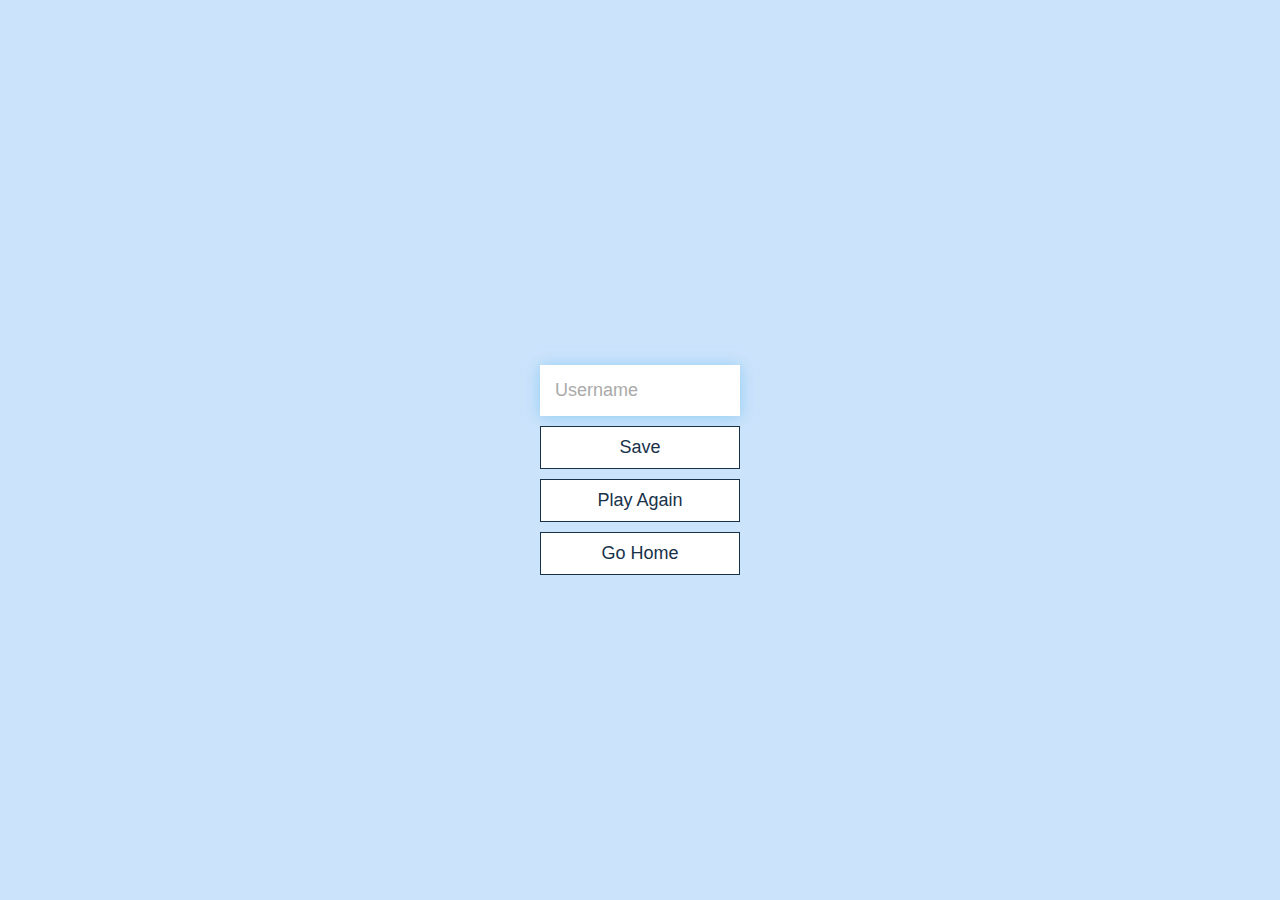
<file: end.html>
<!DOCTYPE html>
<html lang="en">
<head>
  <meta charset="UTF-8">
  <meta name="viewport" content="width=device-width, initial-scale=1.0">
  <meta http-equiv="X-UA-Compatible" content="ie=edge">
  <title>Document</title>
  <link rel="stylesheet" href="main.css">
</head>
<body>
  <div class="container">
      <div id="end">
        <h1 id="finalScore"></h1>
        <form>
          <input
            type="text"
            name="username"
            id="username"
            placeholder="Username"
          />
          <button
            type="submit"
            class="btn"
            id="saveScoreBtn"
            onclick="saveHighScore(event)"
            disabled
          >
            Save
          </button>
        </form>
        <a class="btn" href="/game.html">Play Again</a>
        <a class="btn" href="/index.html">Go Home</a>
      </div>
    </div>
    <script src="end.js"/>
</body>
</html>
</file>
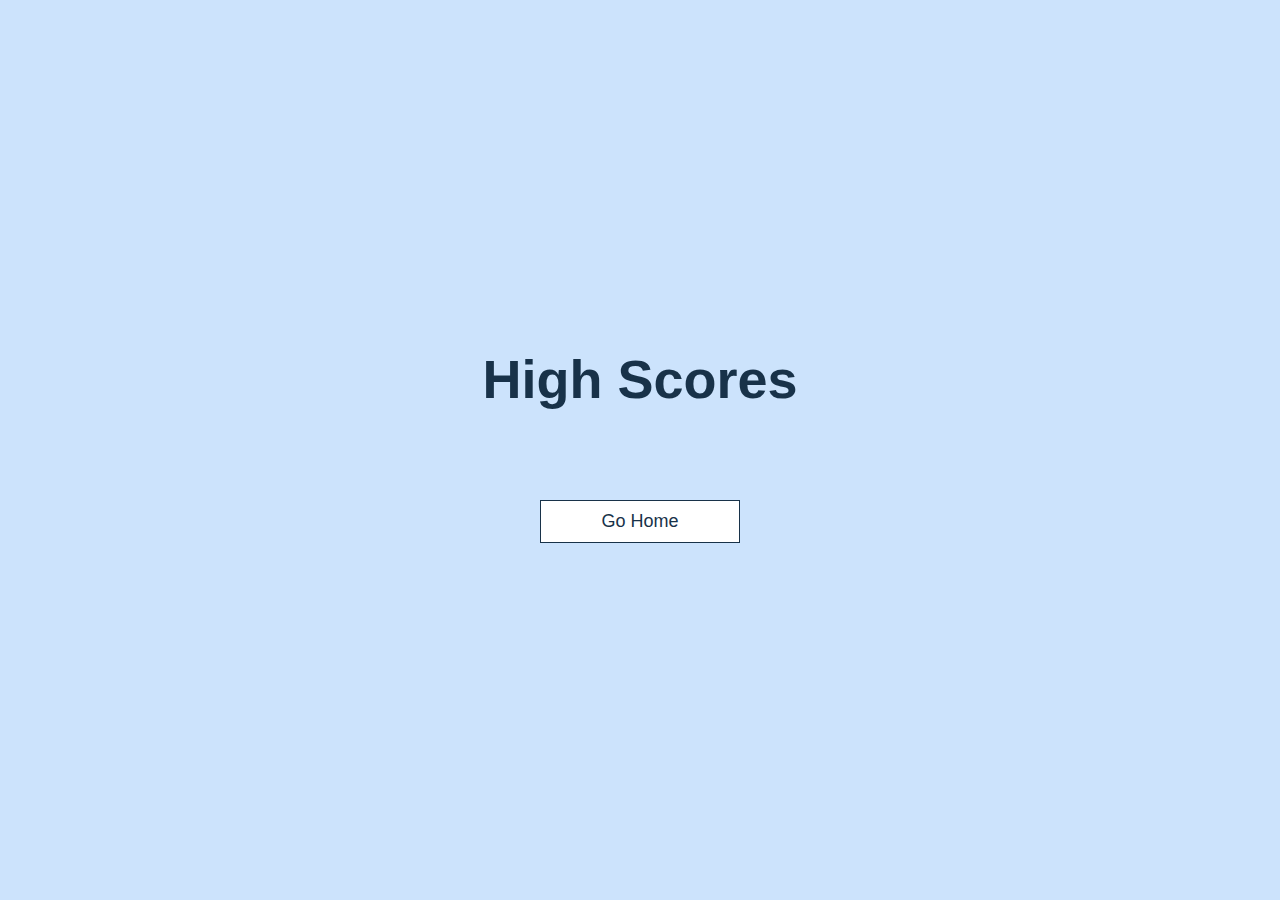
<file: highscores.html>
<!DOCTYPE html>
<html lang="en">
<head>
  <meta charset="UTF-8">
  <meta name="viewport" content="width=device-width, initial-scale=1.0">
  <meta http-equiv="X-UA-Compatible" content="ie=edge">
  <title>High Score</title>
  <link rel="stylesheet" href="main.css">
</head>
<body>
  <div class="container">
       <div id="highscores">
         <h1 id="finalScore">High Scores</h1>
         <ul id="highScoresList"></ul>
         <a class="btn" href="/index.html">Go Home</a>
       </div>
     </div>


     <script type="text/javascript">
     const highScoresList = document.getElementById("highScoresList");
     const highScores = JSON.parse(localStorage.getItem("highscore")) || [];
     console.log(highScores);

     highScoresList.innerHTML = highScores
       .map(score => {
         return `<li class="high-score">${score.name} - ${score.score}</li>`;
       })
       .join("");
     </script>
   </body>
</html>
</file>
<file: main.css>
:root {
  background-color: #cce3fc;
  font-size: 62.5%;
}

/* Smartphones (portrait and landscape) ----------- */
@media only screen
and (min-device-width : 320px)
and (max-device-width : 480px) {
  /* Styles */
  h1 {
    font-size: 4rem;
    color: #183249;
    margin-bottom: 5rem;
  }

  h2#question {
    font-size: 2.5rem;
    margin-bottom: 4rem;
    font-weight: 700;
  }

  h3 {
    font-size: 2rem;
    font-weight: 500;
  }
}

* {
  box-sizing: border-box;
  font-family: Arial, Helvetica, sans-serif;
  margin: 0;
  padding: 0;
  color: #333;
}

h1,h2,h3,h4 {
  margin-bottom: 1rem;
}

h1 {
  font-size: 5.4rem;
  color: #183249;
  margin-bottom: 5rem;
  text-align:
  
}


h1 > span {
  font-size: 2.4rem;
  font-weight: 500;
}

h2 {
  font-size: 4.2rem;
  margin-bottom: 4rem;
  font-weight: 700;
}

h3 {
  font-size: 2.8rem;
  font-weight: 500;
}

.hidden {
  opacity: 0;
  pointer-events: none;
  width: 20vw;
}
/* UTILITIES */

.container {
  width: 100vw;
  height: 100vh;
  display: flex;
  justify-content: center;
  align-items: center;
  max-width: 80rem;
  margin: 0 auto;
  position: relative;
}

.container > * {
  width: 100%;
}

#home,#end,#highscores {
  display: flex;
  flex-direction: column;
  justify-content: center;
  align-items: center;
}



/* BUTTONS */
.btn, .choose {
  font-size: 1.8rem;
  padding: 1rem 0;
  width: 20rem;
  text-align: center;
  border: 0.1rem solid #183249;
  margin-bottom: 1rem;
  text-decoration: none;
  color: #183249;
  background-color: white;
}

.btn:hover, .choose:hover {
  cursor: pointer;
  box-shadow: 0 0.4rem 1.4rem 0 rgba(86, 185, 235, 0.5);
  transform: translateY(-0.1rem);
  transition: transform 150ms;
}

.btn[disabled]:hover {
  cursor: not-allowed;
  box-shadow: none;
  transform: none;
}

/* FORMS */
form {
  width: 100%;
  display: flex;
  flex-direction: column;
  align-items: center;
}

input {
  margin-bottom: 1rem;
  width: 20rem;
  padding: 1.5rem;
  font-size: 1.8rem;
  border: none;
  box-shadow: 0 0.1rem 1.4rem 0 rgba(86, 185, 235, 0.5);
}

input::placeholder {
  color: #aaa;

}

/* intro */

.choose {
  display: flex;
  justify-content:center;
  align-items: center;
}
.choose label {
  color:  #56a5eb;
  text-transform: capitalize;
}

.choose select {
  height: 30px;
  border: 1px solid  #56a5eb;
}

/* game  */
#game {
  display: flex;
  flex-direction: column;
  justify-content: center;
}

.container {
  width: 100vw;
  height: 100vh;
  display: flex;
  justify-content: center;
  align-items: center;
  max-width: 80rem;
  margin: 0 auto;
  padding: 2rem;
}

.choice-container {
  display: flex;
  margin-bottom: 0.5rem;
  width: 100%;
  font-size: 1.8rem;
  border: 0.1rem solid rgb(86, 165, 235, 0.25);
  background-color: white;
}

.choice-container:hover {
  cursor: pointer;
  box-shadow: 0 0.4rem 1.4rem 0 rgba(86, 185, 235, 0.5);
  transform: translateY(-0.1rem);
  transition: transform 150ms;
}

.choice-prefix {
  padding: 1.5rem 2.5rem;
  background-color: #56a5eb;
  color: white;
}

.choice-text {
  padding: 1.5rem;
  width: 100%;
}

.correct {
  background-color: rgb(196, 255, 134);
}

.incorrect {
  background-color: #dc3545;
}

/* Head over display */
#hud {
  display: flex;
  justify-content: space-between;
}

.hud-prefix {
  text-align: center;
  font-size: 2rem;
}

.hud-main-text {
  text-align: center;
}

#progressBar {
  width: 20rem;
  height: 4rem;
  border: 0.3rem solid #56a5eb;
  margin-top: 1.5rem;
}

#progressBarFull {
  height: 3.4rem;
  background-color: #56a5eb;
  width: 0%;
}

/* highhscore */
#highScoresList {
  list-style: none;
  padding-left: 0;
  margin-bottom: 4rem;
}

.high-score {
  font-size: 1.4rem;
  margin: 1rem 0;
  padding: 10px;
  background: #cfe5ff;
  border-radius: 10px;
  min-width: 200px;
  font-family: Arial,sans-serif;
  text-transform: capitalize;
  text-align: center;
}

.high-score:hover {
  transform: scale(1.025);
}

/* loader */
#loader {
  position: absolute;
  border: 1.6rem solid white;
  border-radius: 50%;
  border-top: 1.6rem solid #56a5eb;
  width: 8rem;
  height: 8rem;
  animation: spin 2s linear infinite;
}

@keyframes spin {
  0% {
    transform: rotate(0deg);
  }
  100% {
    transform: rotate(360deg);
  }
}
</file>
